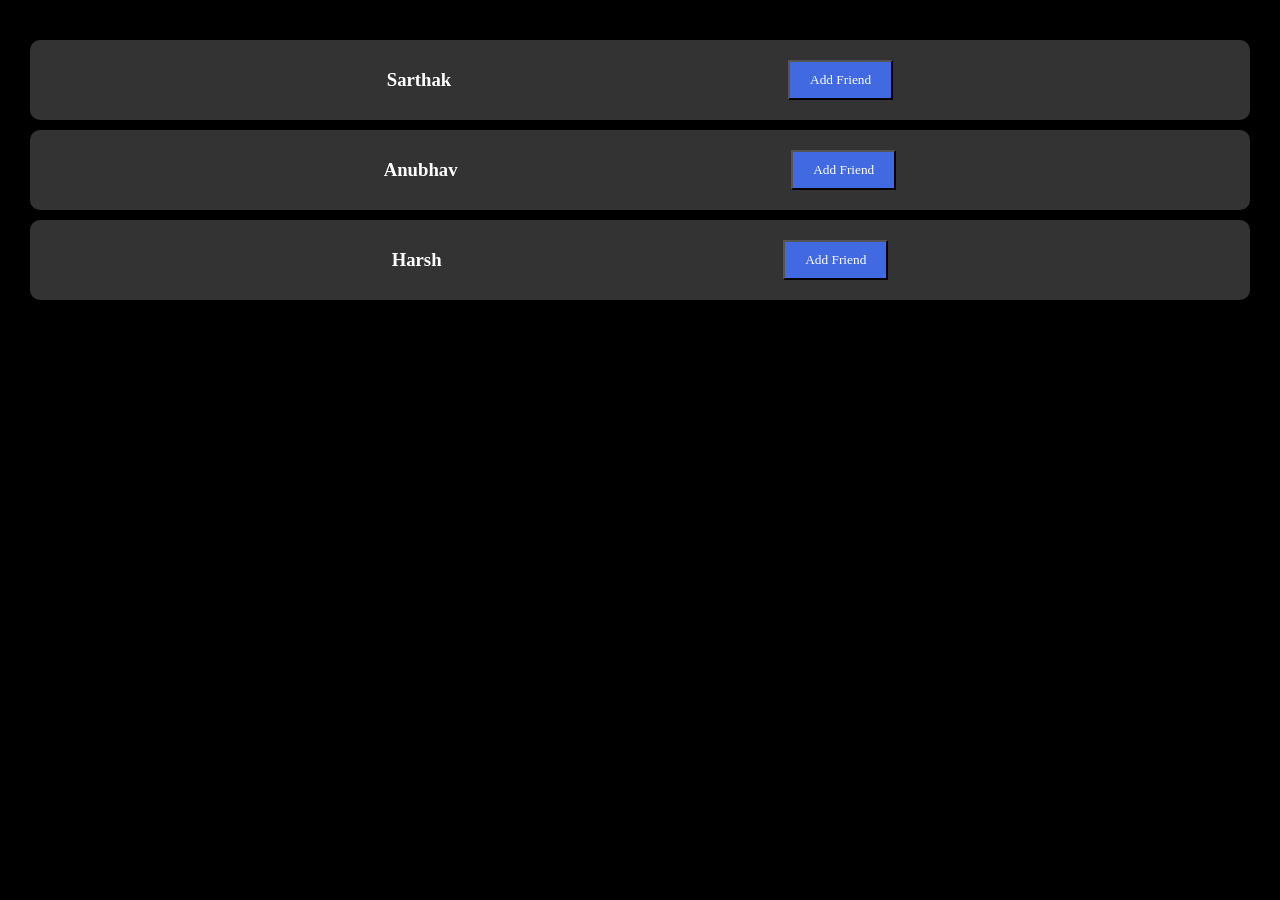
<file: index.html>
<!DOCTYPE html>
<html lang="en">

<head>
  <meta charset="UTF-8">
  <meta name="viewport" content="width=device-width, initial-scale=1.0">
  <title>Document</title>
  <link rel="stylesheet" href="style.css">
</head>

<body>
  
  <div id="main">
    <div class="elem">
      <h3>Sarthak</h3>
      <button>Add Friend</button>
    </div>
    <div class="elem">
      <h3>Anubhav</h3>
      <button>Add Friend</button>
    </div>
    <div class="elem">
      <h3>Harsh</h3>
      <button>Add Friend</button>
    </div>
  </div>

  <script src="script.js"></script>
</body>

</html>
</file>
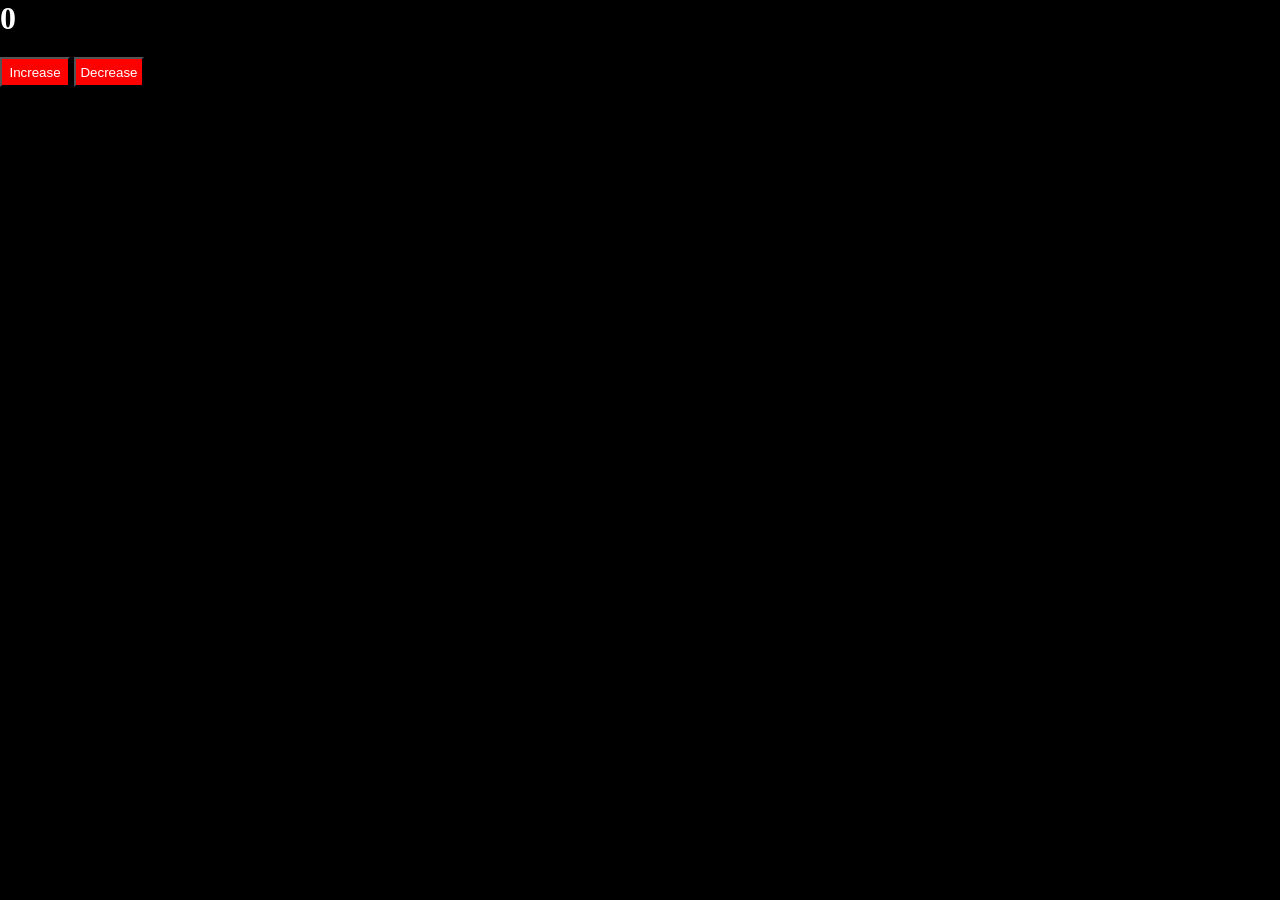
<file: 1/index.html>
<!DOCTYPE html>
<html lang="en">
<head>
  <meta charset="UTF-8" />
  <meta name="viewport" content="width=device-width, initial-scale=1.0" />
  <link rel="stylesheet" href="styles.css" />
  <title>Linked Files</title>
</head>
<body>
<h1>0</h1>

<button id="inc">Increase</button>
<button id="dec">Decrease</button>
  <script src="script.js"></script>
</body>
</html>
</file>
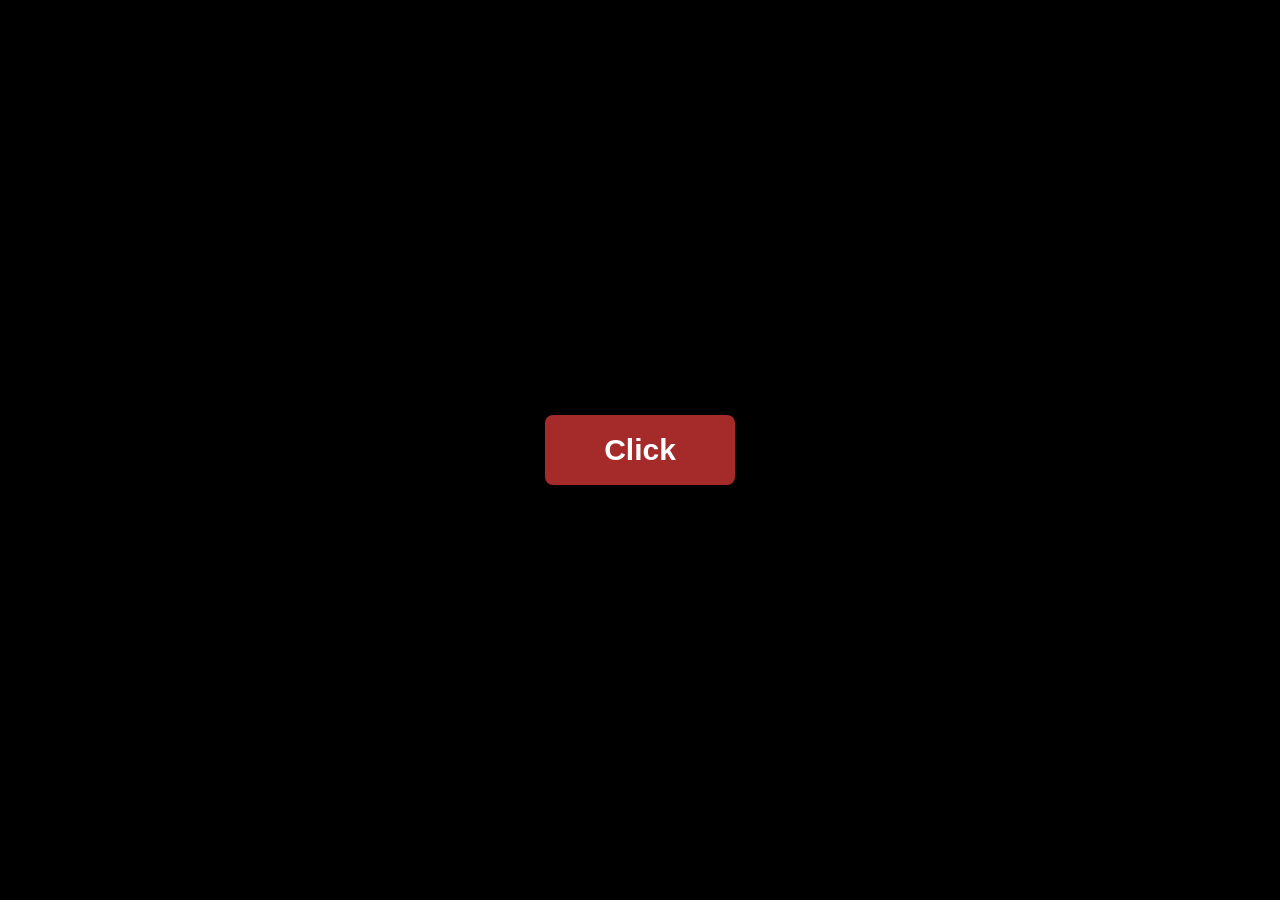
<file: 2/index.html>
<!DOCTYPE html>
<html lang="en">
<head>
    <meta charset="UTF-8">
    <meta name="viewport" content="width=device-width, initial-scale=1.0">
    <title>Document</title>
    <link rel="stylesheet" href="style.css">
</head>
<body>
    

    <main>
        <button>Click</button>
    </main>

    <script src="script.js"></script>
</body>
</html>
</file>
<file: style.css>
* {
    margin: 0;
    padding: 0;
    box-sizing: border-box;
    font-family: 'helvetica neue';
    color: white;
}
html,
body {
    height: 100%;
    width: 100%;
}

body{
  background-color: black;
  padding: 30px;
}

.elem{
  display: flex;
  align-items: center;
  justify-content: space-evenly;
  padding: 20px;
  background-color: #333;
  border-radius: 10px;
  margin-top: 10px;
}

button{
  background-color: royalblue;
  color: #fff;
  padding: 10px 20px;
  
}
</file>
<file: 1/styles.css>
*{
    margin: 0;
    padding: 0;
    box-sizing: border-box;
}
html,body{
    height: 100%;
    width: 100%;
    background-color: black;
    color: white;

}

button{
    margin-top: 20px;
    height: 30px;
    width: 70px;
    color: white;
    background-color: red;
}
</file>
<file: 2/style.css>
*{
    margin: 0;
    padding: 0;
    box-sizing: border-box;
}
html,body{
    height: 100%;
    width: 100%;
}

main{
    height: 100%;
    width: 100%;
    background-color: black;
    display: flex;
    align-items: center;
    justify-content: center;
}
button{
    width: 190px;
    height: 70px;
    font-size: 30px;
    font-weight: 600;
    border-radius: 8px;
    background-color: brown;
    border: none;
    color: white;
    position: relative;
    z-index: 99;

}
button:active{
    scale: 0.95;
}
</file>
